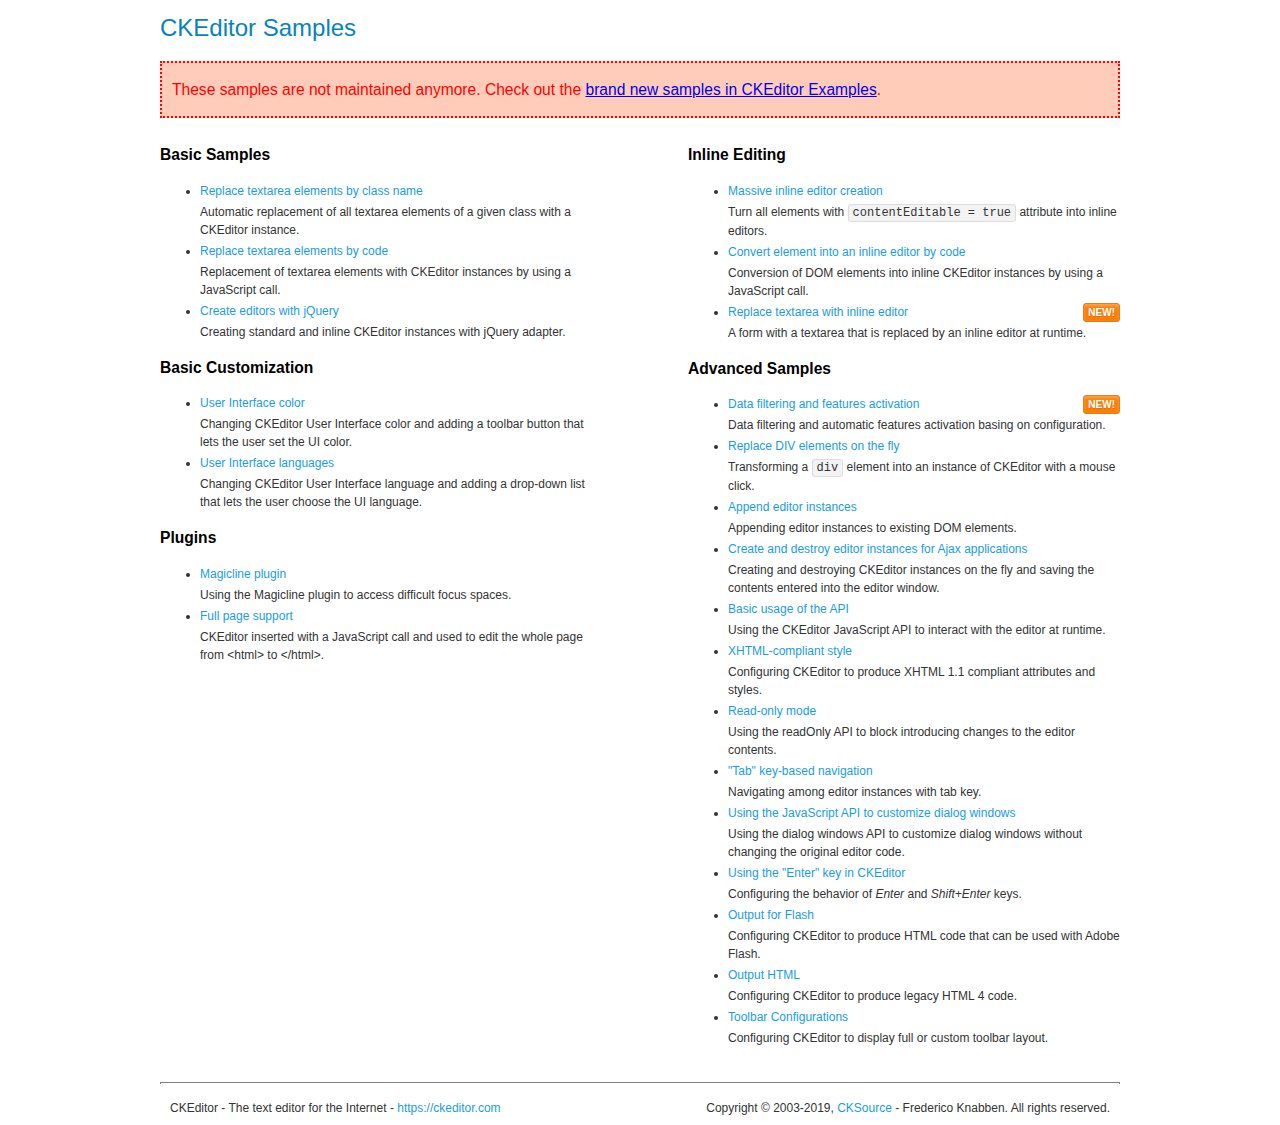
<file: Shoper.Management/wwwroot/ckeditor/samples/old/index.html>
<!DOCTYPE html>
<!--
Copyright (c) 2003-2019, CKSource - Frederico Knabben. All rights reserved.
For licensing, see LICENSE.md or https://ckeditor.com/legal/ckeditor-oss-license
-->
<html>
<head>
	<meta charset="utf-8">
	<title>CKEditor Samples</title>
	<link rel="stylesheet" href="sample.css">
</head>
<body>
	<h1 class="samples">
		CKEditor Samples
	</h1>
	<div class="warning deprecated">
		These samples are not maintained anymore. Check out the <a href="https://ckeditor.com/docs/ckeditor4/latest/examples/index.html">brand new samples in CKEditor Examples</a>.
	</div>
	<div class="twoColumns">
		<div class="twoColumnsLeft">
			<h2 class="samples">
				Basic Samples
			</h2>
			<dl class="samples">
				<dt><a class="samples" href="replacebyclass.html">Replace textarea elements by class name</a></dt>
				<dd>Automatic replacement of all textarea elements of a given class with a CKEditor instance.</dd>

				<dt><a class="samples" href="replacebycode.html">Replace textarea elements by code</a></dt>
				<dd>Replacement of textarea elements with CKEditor instances by using a JavaScript call.</dd>

				<dt><a class="samples" href="jquery.html">Create editors with jQuery</a></dt>
				<dd>Creating standard and inline CKEditor instances with jQuery adapter.</dd>
			</dl>

			<h2 class="samples">
				Basic Customization
			</h2>
			<dl class="samples">
				<dt><a class="samples" href="uicolor.html">User Interface color</a></dt>
				<dd>Changing CKEditor User Interface color and adding a toolbar button that lets the user set the UI color.</dd>

				<dt><a class="samples" href="uilanguages.html">User Interface languages</a></dt>
				<dd>Changing CKEditor User Interface language and adding a drop-down list that lets the user choose the UI language.</dd>
			</dl>


			<h2 class="samples">Plugins</h2>
<dl class="samples">
<dt><a class="samples" href="magicline/magicline.html">Magicline plugin</a></dt>
<dd>Using the Magicline plugin to access difficult focus spaces.</dd>

<dt><a class="samples" href="wysiwygarea/fullpage.html">Full page support</a></dt>
<dd>CKEditor inserted with a JavaScript call and used to edit the whole page from &lt;html&gt; to &lt;/html&gt;.</dd>
</dl>
		</div>
		<div class="twoColumnsRight">
			<h2 class="samples">
				Inline Editing
			</h2>
			<dl class="samples">
				<dt><a class="samples" href="inlineall.html">Massive inline editor creation</a></dt>
				<dd>Turn all elements with <code>contentEditable = true</code> attribute into inline editors.</dd>

				<dt><a class="samples" href="inlinebycode.html">Convert element into an inline editor by code</a></dt>
				<dd>Conversion of DOM elements into inline CKEditor instances by using a JavaScript call.</dd>

				<dt><a class="samples" href="inlinetextarea.html">Replace textarea with inline editor</a> <span class="new">New!</span></dt>
				<dd>A form with a textarea that is replaced by an inline editor at runtime.</dd>

				
			</dl>

			<h2 class="samples">
				Advanced Samples
			</h2>
			<dl class="samples">
				<dt><a class="samples" href="datafiltering.html">Data filtering and features activation</a> <span class="new">New!</span></dt>
				<dd>Data filtering and automatic features activation basing on configuration.</dd>

				<dt><a class="samples" href="divreplace.html">Replace DIV elements on the fly</a></dt>
				<dd>Transforming a <code>div</code> element into an instance of CKEditor with a mouse click.</dd>

				<dt><a class="samples" href="appendto.html">Append editor instances</a></dt>
				<dd>Appending editor instances to existing DOM elements.</dd>

				<dt><a class="samples" href="ajax.html">Create and destroy editor instances for Ajax applications</a></dt>
				<dd>Creating and destroying CKEditor instances on the fly and saving the contents entered into the editor window.</dd>

				<dt><a class="samples" href="api.html">Basic usage of the API</a></dt>
				<dd>Using the CKEditor JavaScript API to interact with the editor at runtime.</dd>

				<dt><a class="samples" href="xhtmlstyle.html">XHTML-compliant style</a></dt>
				<dd>Configuring CKEditor to produce XHTML 1.1 compliant attributes and styles.</dd>

				<dt><a class="samples" href="readonly.html">Read-only mode</a></dt>
				<dd>Using the readOnly API to block introducing changes to the editor contents.</dd>

				<dt><a class="samples" href="tabindex.html">"Tab" key-based navigation</a></dt>
				<dd>Navigating among editor instances with tab key.</dd>


				
<dt><a class="samples" href="dialog/dialog.html">Using the JavaScript API to customize dialog windows</a></dt>
<dd>Using the dialog windows API to customize dialog windows without changing the original editor code.</dd>

<dt><a class="samples" href="enterkey/enterkey.html">Using the &quot;Enter&quot; key in CKEditor</a></dt>
<dd>Configuring the behavior of <em>Enter</em> and <em>Shift+Enter</em> keys.</dd>

<dt><a class="samples" href="htmlwriter/outputforflash.html">Output for Flash</a></dt>
<dd>Configuring CKEditor to produce HTML code that can be used with Adobe Flash.</dd>

<dt><a class="samples" href="htmlwriter/outputhtml.html">Output HTML</a></dt>
<dd>Configuring CKEditor to produce legacy HTML 4 code.</dd>

<dt><a class="samples" href="toolbar/toolbar.html">Toolbar Configurations</a></dt>
<dd>Configuring CKEditor to display full or custom toolbar layout.</dd>

			</dl>
		</div>
	</div>
	<div id="footer">
		<hr>
		<p>
			CKEditor - The text editor for the Internet - <a class="samples" href="https://ckeditor.com/">https://ckeditor.com</a>
		</p>
		<p id="copy">
			Copyright &copy; 2003-2019, <a class="samples" href="https://cksource.com/">CKSource</a> - Frederico Knabben. All rights reserved.
		</p>
	</div>
</body>
</html>
</file>
<file: Shoper.Management/wwwroot/ckeditor/samples/old/sample.css>
/*
Copyright (c) 2003-2019, CKSource - Frederico Knabben. All rights reserved.
For licensing, see LICENSE.md or https://ckeditor.com/legal/ckeditor-oss-license
*/

html, body, h1, h2, h3, h4, h5, h6, div, span, blockquote, p, address, form, fieldset, img, ul, ol, dl, dt, dd, li, hr, table, td, th, strong, em, sup, sub, dfn, ins, del, q, cite, var, samp, code, kbd, tt, pre
{
	line-height: 1.5;
}

body
{
	padding: 10px 30px;
}

input, textarea, select, option, optgroup, button, td, th
{
	font-size: 100%;
}

pre
{
	-moz-tab-size: 4;
	tab-size: 4;
}

pre, code, kbd, samp, tt
{
	font-family: monospace,monospace;
	font-size: 1em;
}

body {
	width: 960px;
	margin: 0 auto;
}

code
{
	background: #f3f3f3;
	border: 1px solid #ddd;
	padding: 1px 4px;
	border-radius: 3px;
}

abbr
{
	border-bottom: 1px dotted #555;
	cursor: pointer;
}

.new, .beta
{
	text-transform: uppercase;
	font-size: 10px;
	font-weight: bold;
	padding: 1px 4px;
	margin: 0 0 0 5px;
	color: #fff;
	float: right;
	border-radius: 3px;
}

.new
{
	background: #FF7E00;
	border: 1px solid #DA8028;
	text-shadow: 0 1px 0 #C97626;

	box-shadow: 0 2px 3px 0 #FFA54E inset;
}

.beta
{
	background: #18C0DF;
	border: 1px solid #19AAD8;
	text-shadow: 0 1px 0 #048CAD;
	font-style: italic;

	box-shadow: 0 2px 3px 0 #50D4FD inset;
}

h1.samples
{
	color: #0782C1;
	font-size: 200%;
	font-weight: normal;
	margin: 0;
	padding: 0;
}

h1.samples a
{
	color: #0782C1;
	text-decoration: none;
	border-bottom: 1px dotted #0782C1;
}

.samples a:hover
{
	border-bottom: 1px dotted #0782C1;
}

h2.samples
{
	color: #000000;
	font-size: 130%;
	margin: 15px 0 0 0;
	padding: 0;
}

p, blockquote, address, form, pre, dl, h1.samples, h2.samples
{
	margin-bottom: 15px;
}

ul.samples
{
	margin-bottom: 15px;
}

.clear
{
	clear: both;
}

fieldset
{
	margin: 0;
	padding: 10px;
}

body, input, textarea
{
	color: #333333;
	font-family: Arial, Helvetica, sans-serif;
}

body
{
	font-size: 75%;
}

a.samples
{
	color: #189DE1;
	text-decoration: none;
}

form
{
	margin: 0;
	padding: 0;
}

pre.samples
{
	background-color: #F7F7F7;
	border: 1px solid #D7D7D7;
	overflow: auto;
	padding: 0.25em;
	white-space: pre-wrap; /* CSS 2.1 */
	word-wrap: break-word; /* IE7 */
}

#footer
{
	clear: both;
	padding-top: 10px;
}

#footer hr
{
	margin: 10px 0 15px 0;
	height: 1px;
	border: solid 1px gray;
	border-bottom: none;
}

#footer p
{
	margin: 0 10px 10px 10px;
	float: left;
}

#footer #copy
{
	float: right;
}

#outputSample
{
	width: 100%;
	table-layout: fixed;
}

#outputSample thead th
{
	color: #dddddd;
	background-color: #999999;
	padding: 4px;
	white-space: nowrap;
}

#outputSample tbody th
{
	vertical-align: top;
	text-align: left;
}

#outputSample pre
{
	margin: 0;
	padding: 0;
}

.description
{
	border: 1px dotted #B7B7B7;
	margin-bottom: 10px;
	padding: 10px 10px 0;
	overflow: hidden;
}

label
{
	display: block;
	margin-bottom: 6px;
}

/**
 *	CKEditor editables are automatically set with the "cke_editable" class
 *	plus cke_editable_(inline|themed) depending on the editor type.
 */

/* Style a bit the inline editables. */
.cke_editable.cke_editable_inline
{
	cursor: pointer;
}

/* Once an editable element gets focused, the "cke_focus" class is
   added to it, so we can style it differently. */
.cke_editable.cke_editable_inline.cke_focus
{
	box-shadow: inset 0px 0px 20px 3px #ddd, inset 0 0 1px #000;
	outline: none;
	background: #eee;
	cursor: text;
}

/* Avoid pre-formatted overflows inline editable. */
.cke_editable_inline pre
{
	white-space: pre-wrap;
	word-wrap: break-word;
}

/**
 *	Samples index styles.
 */

.twoColumns,
.twoColumnsLeft,
.twoColumnsRight
{
	overflow: hidden;
}

.twoColumnsLeft,
.twoColumnsRight
{
	width: 45%;
}

.twoColumnsLeft
{
	float: left;
}

.twoColumnsRight
{
	float: right;
}

dl.samples
{
	padding: 0 0 0 40px;
}
dl.samples > dt
{
	display: list-item;
	list-style-type: disc;
	list-style-position: outside;
	margin: 0 0 3px;
}
dl.samples > dd
{
	margin: 0 0 3px;
}
.warning
{
	color: #ff0000;
	background-color: #FFCCBA;
	border: 2px dotted #ff0000;
	padding: 15px 10px;
	margin: 10px 0;
}

.warning.deprecated {
	font-size: 1.3em;
}

/* Used on inline samples */

blockquote
{
	font-style: italic;
	font-family: Georgia, Times, "Times New Roman", serif;
	padding: 2px 0;
	border-style: solid;
	border-color: #ccc;
	border-width: 0;
}

.cke_contents_ltr blockquote
{
	padding-left: 20px;
	padding-right: 8px;
	border-left-width: 5px;
}

.cke_contents_rtl blockquote
{
	padding-left: 8px;
	padding-right: 20px;
	border-right-width: 5px;
}

img.right {
	border: 1px solid #ccc;
	float: right;
	margin-left: 15px;
	padding: 5px;
}

img.left {
	border: 1px solid #ccc;
	float: left;
	margin-right: 15px;
	padding: 5px;
}

.marker
{
	background-color: Yellow;
}
</file>
